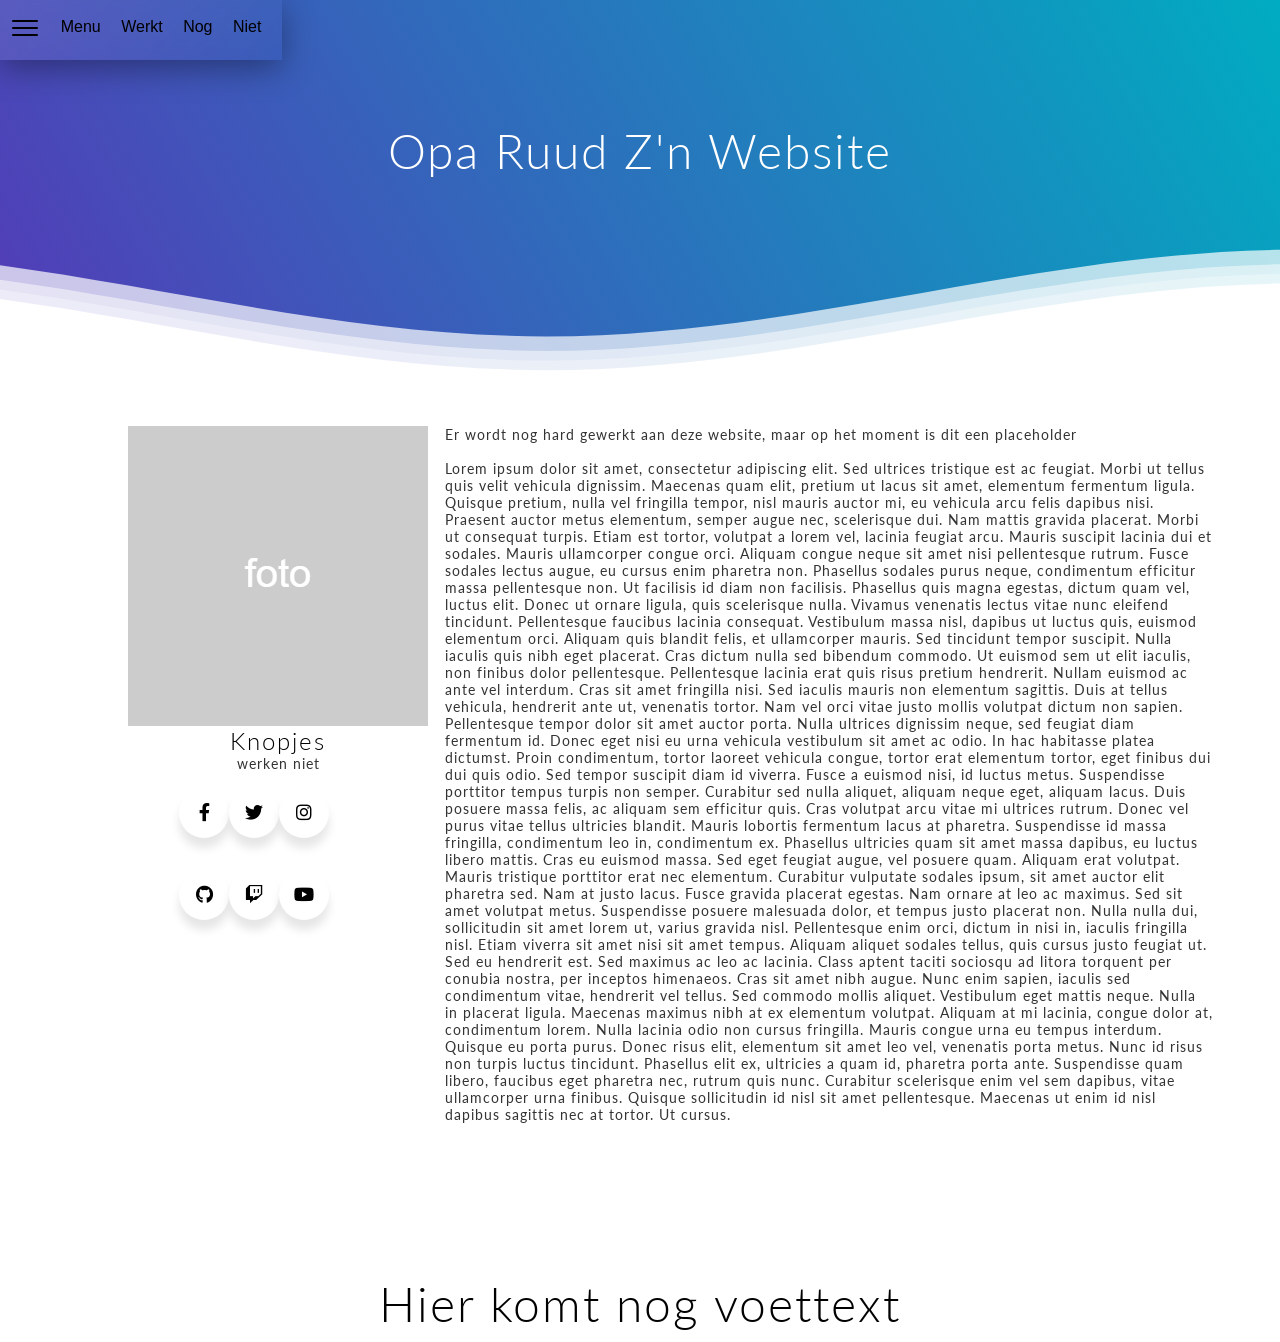
<file: index.html>
<!doctype html>
<html>
    <head>
        <meta charset="utf-8" />
        <meta http-equiv="X-UA-Compatible" content="IE=edge" />
        <meta name="viewport" content="width=device-width, initial-scale=1.0" />

        <link rel="stylesheet" href="https://cdnjs.cloudflare.com/ajax/libs/font-awesome/5.15.1/css/all.min.css" />

        <link rel="stylesheet" href="css/waves.css" />
        <link rel="stylesheet" href="css/main.css" />
        <link rel="stylesheet" href="css/socials.css" />

        
    </head>
    <body>
        <div class="header">
          <nav>
            <ul id="nav" class="glass">                   
                <li id="nav" class="links"><button id="BURGER" ><div id="navMenu"><svg fill="#000000" xmlns="http://www.w3.org/2000/svg"  viewBox="0 0 30 30" width="30px" height="30px"><path d="M 3 7 A 1.0001 1.0001 0 1 0 3 9 L 27 9 A 1.0001 1.0001 0 1 0 27 7 L 3 7 z M 3 14 A 1.0001 1.0001 0 1 0 3 16 L 27 16 A 1.0001 1.0001 0 1 0 27 14 L 3 14 z M 3 21 A 1.0001 1.0001 0 1 0 3 23 L 27 23 A 1.0001 1.0001 0 1 0 27 21 L 3 21 z"/></svg></div></button></li>
                <li id="nav" class="links"><a id="nav" href="index.html" class="active">Menu</a></li>
                <li id="nav" class="links"><a id="nav" href="">Werkt</a></li>
                <li id="nav" class="links"><a id="nav" href="">Nog</a></li>
                <li id="nav" class="links"><a id="nav" href="">Niet</a></li>
            </ul>
        </nav>

            <div class="inner-header flex">
                <!--Just the logo.. Don't mind this-->
                <h1>Opa Ruud Z'n Website</h1>
            </div>
            
            <!--Waves Container-->
            <div>
                <svg class="waves" xmlns="http://www.w3.org/2000/svg" xmlns:xlink="http://www.w3.org/1999/xlink"
                viewBox="0 24 150 28" preserveAspectRatio="none" shape-rendering="auto">
                <defs>
                <path id="gentle-wave" d="M-160 44c30 0 58-18 88-18s 58 18 88 18 58-18 88-18 58 18 88 18 v44h-352z" />
                </defs>
                <g class="parallax">
                <use xlink:href="#gentle-wave" x="48" y="0" fill="rgba(255,255,255,0.7" />
                <use xlink:href="#gentle-wave" x="48" y="3" fill="rgba(255,255,255,0.5)" />
                <use xlink:href="#gentle-wave" x="48" y="5" fill="rgba(255,255,255,0.3)" />
                <use xlink:href="#gentle-wave" x="48" y="7" fill="#fff" />
                </g>
                </svg>
            </div> 
        </div>
<br><br><br>
            
        <div class="main">
            
            <div id="image"> 
                <img src="imgs/logo.png" alt="img" id="article-image"/>
                <div id="socialswrap"><h1 id="socials">Knopjes</h1><p>werken niet</p>
                  <ul class="wrapper followmeon">
                      <li class="icon facebook">
                        <span class="tooltip">Facebook</span>
                        <a href="" target=”_blank”>
                        <span><i class="fab fa-facebook-f"></i></span>
                        </a>
                      </li>
                      <li class="icon twitter">
                        <span class="tooltip">Twitter</span>
                        <a href="" target=”_blank”>
                        <span><i class="fab fa-twitter"></i></span>
                        </a>
                      </li>
                      <li class="icon instagram">
                        <span class="tooltip">Instagram</span>
                        <a href="" target=”_blank”>
                        <span><i class="fab fa-instagram"></i></span>
                        </a>
                      </li>
                    </ul>
                    <br>
                    <ul class="wrapper followmeon">
                      <li class="icon github">
                        <span class="tooltip">Github</span>
                        <a href="" target=”_blank”>
                        <span><i class="fab fa-github"></i></span>
                        </a>
                      </li>
                      <li class="icon twitch">
                          <span class="tooltip">Twitch</span>
                          <a href="" target=”_blank”>
                          <span><i class="fab fa-twitch"></i></span>
                          </a>
                        </li>
                      <li class="icon youtube">
                        <span class="tooltip">Youtube</span>
                        <a href="" target=”_blank”>
                        <span><i class="fab fa-youtube"></i></span>
                        </a>
                      </li>
                    </ul></div>
            </div>
            <div id="article" style="display:inline-block;" >
                <p>
                  Er wordt nog hard gewerkt aan deze website, maar op het moment is dit een placeholder
                  <br><br> 
                  Lorem ipsum dolor sit amet, consectetur adipiscing elit. Sed ultrices tristique est ac feugiat. Morbi ut tellus quis velit vehicula dignissim. Maecenas quam elit, pretium ut lacus sit amet, elementum fermentum ligula. Quisque pretium, nulla vel fringilla tempor, nisl mauris auctor mi, eu vehicula arcu felis dapibus nisi. Praesent auctor metus elementum, semper augue nec, scelerisque dui. Nam mattis gravida placerat. Morbi ut consequat turpis. Etiam est tortor, volutpat a lorem vel, lacinia feugiat arcu. Mauris suscipit lacinia dui et sodales. Mauris ullamcorper congue orci. Aliquam congue neque sit amet nisi pellentesque rutrum. Fusce sodales lectus augue, eu cursus enim pharetra non. Phasellus sodales purus neque, condimentum efficitur massa pellentesque non. Ut facilisis id diam non facilisis. Phasellus quis magna egestas, dictum quam vel, luctus elit. Donec ut ornare ligula, quis scelerisque nulla. Vivamus venenatis lectus vitae nunc eleifend tincidunt. Pellentesque faucibus lacinia consequat. Vestibulum massa nisl, dapibus ut luctus quis, euismod elementum orci. Aliquam quis blandit felis, et ullamcorper mauris. Sed tincidunt tempor suscipit. Nulla iaculis quis nibh eget placerat. Cras dictum nulla sed bibendum commodo. Ut euismod sem ut elit iaculis, non finibus dolor pellentesque. Pellentesque lacinia erat quis risus pretium hendrerit. Nullam euismod ac ante vel interdum. Cras sit amet fringilla nisi. Sed iaculis mauris non elementum sagittis. Duis at tellus vehicula, hendrerit ante ut, venenatis tortor. Nam vel orci vitae justo mollis volutpat dictum non sapien. Pellentesque tempor dolor sit amet auctor porta. Nulla ultrices dignissim neque, sed feugiat diam fermentum id. Donec eget nisi eu urna vehicula vestibulum sit amet ac odio. In hac habitasse platea dictumst. Proin condimentum, tortor laoreet vehicula congue, tortor erat elementum tortor, eget finibus dui dui quis odio. Sed tempor suscipit diam id viverra. Fusce a euismod nisi, id luctus metus. Suspendisse porttitor tempus turpis non semper. Curabitur sed nulla aliquet, aliquam neque eget, aliquam lacus. Duis posuere massa felis, ac aliquam sem efficitur quis. Cras volutpat arcu vitae mi ultrices rutrum. Donec vel purus vitae tellus ultricies blandit. Mauris lobortis fermentum lacus at pharetra. Suspendisse id massa fringilla, condimentum leo in, condimentum ex. Phasellus ultricies quam sit amet massa dapibus, eu luctus libero mattis. Cras eu euismod massa. Sed eget feugiat augue, vel posuere quam. Aliquam erat volutpat. Mauris tristique porttitor erat nec elementum. Curabitur vulputate sodales ipsum, sit amet auctor elit pharetra sed. Nam at justo lacus. Fusce gravida placerat egestas. Nam ornare at leo ac maximus. Sed sit amet volutpat metus. Suspendisse posuere malesuada dolor, et tempus justo placerat non. Nulla nulla dui, sollicitudin sit amet lorem ut, varius gravida nisl. Pellentesque enim orci, dictum in nisi in, iaculis fringilla nisl. Etiam viverra sit amet nisi sit amet tempus. Aliquam aliquet sodales tellus, quis cursus justo feugiat ut. Sed eu hendrerit est. Sed maximus ac leo ac lacinia. Class aptent taciti sociosqu ad litora torquent per conubia nostra, per inceptos himenaeos. Cras sit amet nibh augue. Nunc enim sapien, iaculis sed condimentum vitae, hendrerit vel tellus. Sed commodo mollis aliquet. Vestibulum eget mattis neque. Nulla in placerat ligula. Maecenas maximus nibh at ex elementum volutpat. Aliquam at mi lacinia, congue dolor at, condimentum lorem. Nulla lacinia odio non cursus fringilla. Mauris congue urna eu tempus interdum. Quisque eu porta purus. Donec risus elit, elementum sit amet leo vel, venenatis porta metus. Nunc id risus non turpis luctus tincidunt. Phasellus elit ex, ultricies a quam id, pharetra porta ante. Suspendisse quam libero, faucibus eget pharetra nec, rutrum quis nunc. Curabitur scelerisque enim vel sem dapibus, vitae ullamcorper urna finibus. Quisque sollicitudin id nisl sit amet pellentesque. Maecenas ut enim id nisl dapibus sagittis nec at tortor. Ut cursus.
                </p>
            </div>
            
        </div>
        <footer>
            
            <h1 class="center">Hier komt nog voettext</h1>
        </footer>
    </body>
</html>
</file>
<file: css/waves.css>
@import url(//fonts.googleapis.com/css?family=Lato:300:400);

body {
  margin:0;
}

h1 {
  font-family: 'Lato', sans-serif;
  font-weight:300;
  letter-spacing: 2px;
  font-size:48px;
}
p {
  font-family: 'Lato', sans-serif;
  letter-spacing: 1px;
  font-size:14px;
  color: #333333;
}

.header {
  position:relative;
  text-align:center;
  background: linear-gradient(60deg, rgba(84,58,183,1) 0%, rgba(0,172,193,1) 100%);
  color:white;
}
.logo {
  width: vw;
  fill:white;
  padding-right:15px;
  display:inline-block;
  vertical-align: middle;
}

.inner-header {
  height:20vh;
  width:100%;
  margin: 0;
  padding: 0;
}


.flex { /*Flexbox for containers*/
  display: flex;
  justify-content: center;
  align-items: center;
  text-align: center;
}

.waves {
  position:relative;
  width: 100%;
  height:15vh;
  margin-bottom:-7px; /*Fix for safari gap*/
  min-height:100px;
  max-height:150px;
}

.content {
  position:relative;
  height:20vh;
  text-align:center;
  background-color: white;
}

/* Animation */

.parallax > use {
  animation: move-forever 25s cubic-bezier(.55,.5,.45,.5)     infinite;
}
.parallax > use:nth-child(1) {
  animation-delay: -2s;
  animation-duration: 7s;
}
.parallax > use:nth-child(2) {
  animation-delay: -3s;
  animation-duration: 10s;
}
.parallax > use:nth-child(3) {
  animation-delay: -4s;
  animation-duration: 13s;
}
.parallax > use:nth-child(4) {
  animation-delay: -5s;
  animation-duration: 20s;
}
@keyframes move-forever {
  0% {
   transform: translate3d(-90px,0,0);
  }
  100% { 
    transform: translate3d(85px,0,0);
  }
}
/*Shrinking for mobile*/
@media (max-width: 768px) {
  .waves {
    height:40px;
    min-height:40px;
  }
  .content {
    height:30vh;
  }
  h1 {
    font-size:24px;
  }
}
</file>
<file: css/main.css>
:root {
    --nav-height: 60px;
}

button#BURGER {
    display: block;
    text-align: center;
    padding: 1.2vh 0.8vw;
    text-decoration: none;
    height: 60px;
    font-size: 16px !important;

    background: none;
	color: inherit;
	border: none;
	font: inherit;
	cursor: pointer;
	outline: inherit;
}

ul {
    display: block;
    list-style-type: disc;
    margin-block-start: 1em;
    margin-block-end: 1em;
    margin-inline-start: 0px;
    margin-inline-end: 0px;
    max-width: 22vw;
    font-family: Helvetica, sans-serif;
}

/*
#navMenu, #navMenu > span {
    transition: all .4s ease-in-out;
} */

.glass{
    box-sizing: content-box;
    background: linear-gradient(135deg, rgba(255, 255, 255, 0.1), rgba(255, 255, 255, 0));
    backdrop-filter: blur(10px);
    -webkit-backdrop-filter: blur(10px);
    box-shadow: 0 8px 32px 0 rgba(0, 0, 0, 0.37);
}

div#socialswrap {
    align-items: center;
    text-align: center;
}


.login:hover {
    background-color: #ffffff;
    color: #000000;
}

ul#nav {
    list-style-type: none;
    margin: 0;
    padding: 0;

    height: var(--nav-height);
    width: 100%;
}

ul.followmeon {
    float: left;
    padding-left: 4vw;
}

iframe#footer {
    min-width: 99vw;
    max-width: 99vw;
    min-height: 30vh;
}

nav {
    display: block;
}

li {
    display: list-item;
    text-align: -webkit-match-parent;
}

.links {
    float: left;
}

.rechts {
    float: right;
}

li#nav a#nav {
    display: block;
    text-align: center;
    padding: 2vh 0.8vw;
    text-decoration: none;
    height: 60px;
    font-size: 16px !important;
}

a {
    text-decoration: none;
    color: #000000;
}

h1#socials {
    font-size: 24px;
}

footer {
    margin-top: 10vh;
    padding-top: 5vh;
    border-top: 10vh;
}

.holy-grail-body {
    display:inline-block;
    vertical-align:top;
}

img#article-image {
    vertical-align:top;
    max-height: 300px;
    
}

div#image {
    display:inline-block;
    vertical-align:top; 
    margin-right:1vw; 
    margin-left:10vw;
}

div#article {
    display:inline-block;
    width: 60vw;
    margin-bottom: 5vh;
}
</file>
<file: css/socials.css>
@import url("https://fonts.googleapis.com/css2?family=Poppins&display=swap");

* {
  margin: 0;
  padding: 0;
  box-sizing: border-box;
}

*:focus,
*:active {
  outline: none !important;
  -webkit-tap-highlight-color: transparent;
}

.wrapper {
  display: inline-flex;
  list-style: none;
}

.wrapper .icon {
  position: relative;
  background: #ffffff;
  border-radius: 50%;
  padding: 15px;

  width: 50px;
  height: 50px;
  font-size: 18px;
  display: flex;
  justify-content: center;
  align-items: center;
  flex-direction: column;
  box-shadow: 0 10px 10px rgba(0, 0, 0, 0.1);
  cursor: pointer;
  transition: all 0.2s cubic-bezier(0.68, -0.55, 0.265, 1.55);
}

.wrapper .tooltip {
  position: absolute;
  top: 0;
  font-size: 14px;
  background: #ffffff;
  color: #ffffff;
  padding: 5px 8px;
  border-radius: 5px;
  box-shadow: 0 10px 10px rgba(0, 0, 0, 0.1);
  opacity: 0;
  pointer-events: none;
  transition: all 0.3s cubic-bezier(0.68, -0.55, 0.265, 1.55);
}

.wrapper .tooltip::before {
  position: absolute;
  content: "";
  height: 8px;
  width: 8px;
  background: #ffffff;
  bottom: -3px;
  left: 50%;
  transform: translate(-50%) rotate(45deg);
  transition: all 0.3s cubic-bezier(0.68, -0.55, 0.265, 1.55);
}

.wrapper .icon:hover .tooltip {
  top: -45px;
  opacity: 1;
  visibility: visible;
  pointer-events: auto;
}

.wrapper .icon:hover span,
.wrapper .icon:hover .tooltip {
  text-shadow: 0px -1px 0px rgba(0, 0, 0, 0.1);
}

.wrapper .facebook:hover,
.wrapper .facebook:hover .tooltip,
.wrapper .facebook:hover .tooltip::before {
  background: #1877F2;
  color: #ffffff;
}

.wrapper .twitter:hover,
.wrapper .twitter:hover .tooltip,
.wrapper .twitter:hover .tooltip::before {
  background: #1DA1F2;
  color: #ffffff;
}

.wrapper .instagram:hover,
.wrapper .instagram:hover .tooltip,
.wrapper .instagram:hover .tooltip::before {
  background: #E4405F;
  color: #ffffff;
}

.wrapper .github:hover,
.wrapper .github:hover .tooltip,
.wrapper .github:hover .tooltip::before {
  background: #333333;
  color: #ffffff;
}

.wrapper .youtube:hover,
.wrapper .youtube:hover .tooltip,
.wrapper .youtube:hover .tooltip::before {
  background: #CD201F;
  color: #ffffff;
}

.wrapper .twitch:hover,
.wrapper .twitch:hover .tooltip,
.wrapper .twitch:hover .tooltip::before {
  background: purple;
  color: #ffffff;
}

.center {
    position: absolute;
    left: 50%;
    transform: translate(-50%, -50%);
    padding: 10px;
    }
</file>
